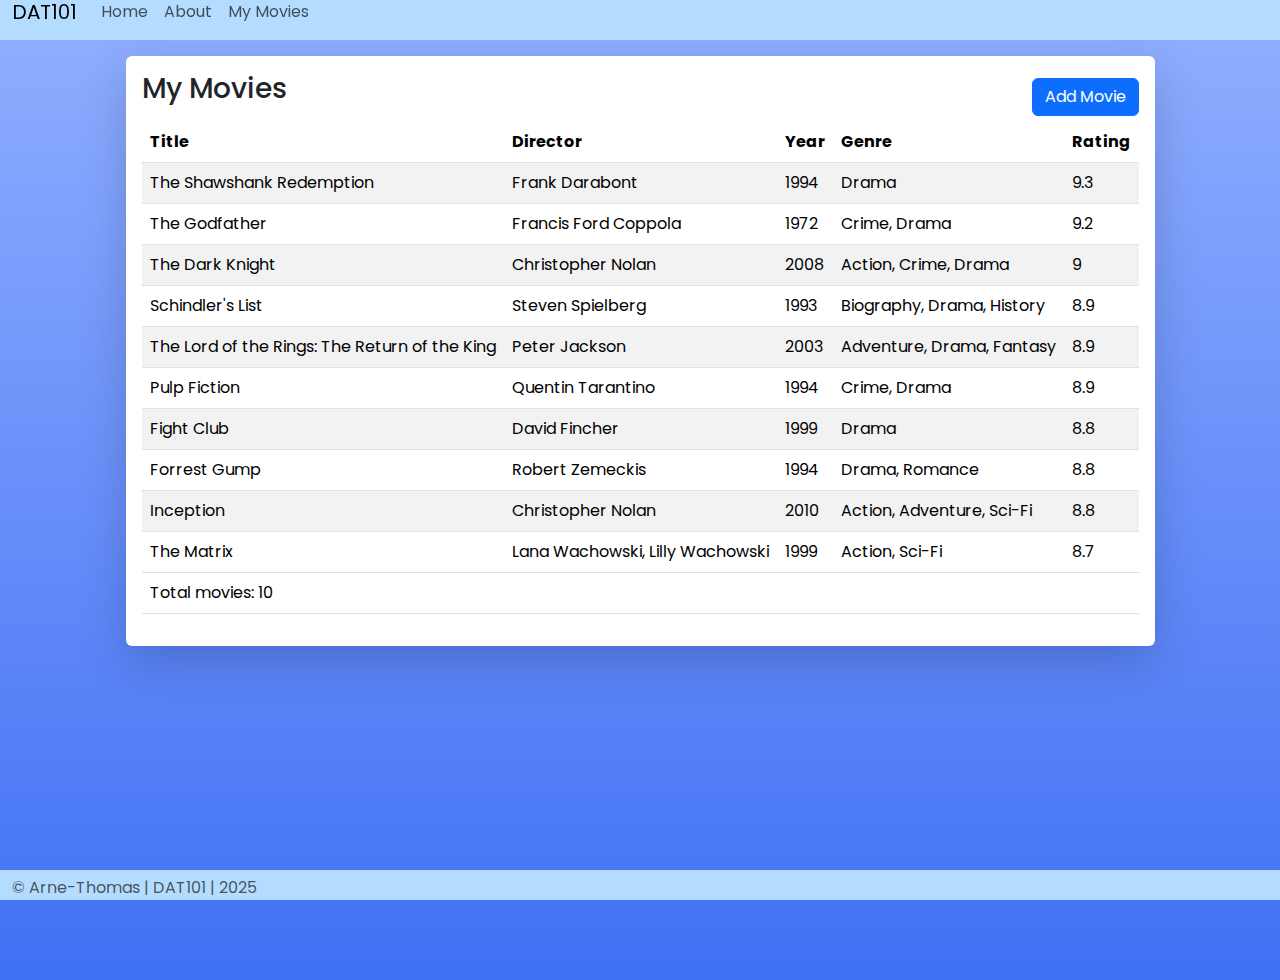
<file: DAT101-main/module_5/htmlTemplate/index.html>
<!DOCTYPE html>
<html lang="en">
  <head>
    <meta charset="UTF-8" />
    <meta name="viewport" content="width=device-width, initial-scale=1.0" />
    <title>DAT101</title>
    <link rel="stylesheet" href="https://cdn.jsdelivr.net/npm/bootstrap@5.3.3/dist/css/bootstrap.min.css" integrity="sha384-QWTKZyjpPEjISv5WaRU9OFeRpok6YctnYmDr5pNlyT2bRjXh0JMhjY6hW+ALEwIH" crossorigin="anonymous" />
    <script src="https://cdn.jsdelivr.net/npm/bootstrap@5.3.3/dist/js/bootstrap.min.js" integrity="sha384-0pUGZvbkm6XF6gxjEnlmuGrJXVbNuzT9qBBavbLwCsOGabYfZo0T0to5eqruptLy" crossorigin="anonymous"></script>
    <script src="https://cdn.jsdelivr.net/npm/bootstrap@5.3.3/dist/js/bootstrap.bundle.min.js" integrity="sha384-YvpcrYf0tY3lHB60NNkmXc5s9fDVZLESaAA55NDzOxhy9GkcIdslK1eN7N6jIeHz" crossorigin="anonymous"></script>
    <link rel="stylesheet" href="./styles/site.css" />
  </head>
  <body>
    <section id="header-content" class="header-content mb-3">
      <main-menu></main-menu>
    </section>
    <section id="body-content" class="body-content">
      <!-- Her kommer alt inneholdet fra meny styringen -->
    </section>
    <section id="footer-content" class="footer-content">
      <footer class="footer mt-auto">
        <div class="container">
          <span class="text-muted">&copy; Arne-Thomas | DAT101 | 2025</span>
        </div>
      </footer>
    </section>

    <template id="main-menu-template">
      <nav class="navbar navbar-expand-sm mb-3">
        <div class="container-fluid">
          <a class="navbar-brand" href="#" page-data="home">DAT101</a>
          <button class="navbar-toggler" type="button" data-bs-toggle="collapse" data-bs-target="#navbarNav" aria-controls="navbarNav" aria-expanded="false" aria-label="Toggle navigation">
            <span class="navbar-toggler-icon"></span>
          </button>
          <div class="collapse navbar-collapse" id="navbarNav">
            <ul class="navbar-nav">
              <li class="nav-item">
                <a class="nav-link" href="#" page-data="home">Home</a>
              </li>
              <li class="nav-item">
                <a class="nav-link" href="#" page-data="about">About</a>
              </li>
              <li class="nav-item">
                <a class="nav-link" href="#" page-data="movies">My Movies</a>
              </li>
            </ul>
          </div>
        </div>
      </nav>
    </template>

    <!-- Template for home page -->
    <template id="home-page-template">
      <div class="container shadow-lg p-3 mb-5 bg-white rounded">
        <h1>Velkommen til min DAT101 side!</h1>
        <p>Bruk menyen over til å navigere.</p>
      </div>
    </template>

    <!-- Template for My Movies page -->
    <template id="my-movies-page-template">
      <div class="container shadow-lg p-3 mb-5 bg-white rounded">
        <div class="d-flex justify-content-between align-items-center">
          <h3 class="mb-3">My Movies</h3>
          <button class="btn btn-primary" id="add-movie-button">Add Movie</button>
        </div>
        <table id="movie-table" class="table table-striped table-hover">
          <thead>
            <tr>
              <th>Title</th>
              <th>Director</th>
              <th>Year</th>
              <th>Genre</th>
              <th>Rating</th>
            </tr>
          </thead>
          <tbody id="table-body">
            <!-- Her må vi lage filmer dynamisk -->
          </tbody>
          <tfoot>
            <tr>
              <td colspan="5">Total movies: <span id="totalMovies">0</span></td>
            </tr>
          </tfoot>
        </table>
      </div>
    </template>

    <!-- Template for Add/Edit Movie page -->
    <template id="add-edit-movie-template">
      <div class="container shadow-sm p-3 mb-5 bg-white rounded" style="max-width: 550px">
        <h3 id="form-title">Add/Edit Movie</h3>
        <form id="movie-form">
          <div class="mb-3">
            <!-- <label for="movie-title" class="form-label">Title</label> -->
            <input type="text" class="form-control" id="movie-title" placeholder="Movie title here!" required />
          </div>
          <div class="mb-3">
            <!-- <label for="movie-director" class="form-label">Director</label> -->
            <input type="text" class="form-control" id="movie-director" placeholder="Director here!" required />
          </div>
          <div class="mb-3 d-flex align-items-center">
            <input type="number" class="form-control me-2" id="movie-year" placeholder="Movie Year here!" required />
            <select id="movie-rating" class="form-select me-2" required>
              <option value="1">1</option>
              <option value="2">2</option>
              <option value="3">3</option>
              <option value="4">4</option>
              <option value="5" selected>5</option>
              <option value="6">6</option>
              <option value="7">7</option>
              <option value="8">8</option>
              <option value="9">9</option>
              <option value="10">10</option>
            </select>
            <img src="./media/rating-star.png" alt="Genre" style="width: 22px" />
          </div>
          <div class="mb-3">
            <div id="movie-genre">
              <div class="form-check form-check-inline">
                <input class="form-check-input" type="checkbox" value="Action" id="genre-action" name="movie-genre" />
                <label class="form-check-label" for="genre-action">Action</label>
              </div>
              <div class="form-check form-check-inline">
                <input class="form-check-input" type="checkbox" value="Comedy" id="genre-comedy" name="movie-genre" />
                <label class="form-check-label" for="genre-comedy">Comedy</label>
              </div>
              <div class="form-check form-check-inline">
                <input class="form-check-input" type="checkbox" value="Drama" id="genre-drama" name="movie-genre" />
                <label class="form-check-label" for="genre-drama">Drama</label>
              </div>
              <div class="form-check form-check-inline">
                <input class="form-check-input" type="checkbox" value="Horror" id="genre-horror" name="movie-genre" />
                <label class="form-check-label" for="genre-horror">Horror</label>
              </div>
              <div class="form-check form-check-inline">
                <input class="form-check-input" type="checkbox" value="Sci-Fi" id="genre-sci-fi" name="movie-genre" />
                <label class="form-check-label" for="genre-sci-fi">Sci-Fi</label>
              </div>
            </div>
          </div>
          <button type="submit" class="btn btn-primary" id="add-save-button">Save Movie</button>
        </form>
      </div>
    </template>

    <script src="./scripts/mainMenu.js" type="module" defer></script>
    <script src="./scripts/home.js" type="module" defer></script>
    <script src="./scripts/myMovies.js" type="module" defer></script>
  </body>
</html>
</file>
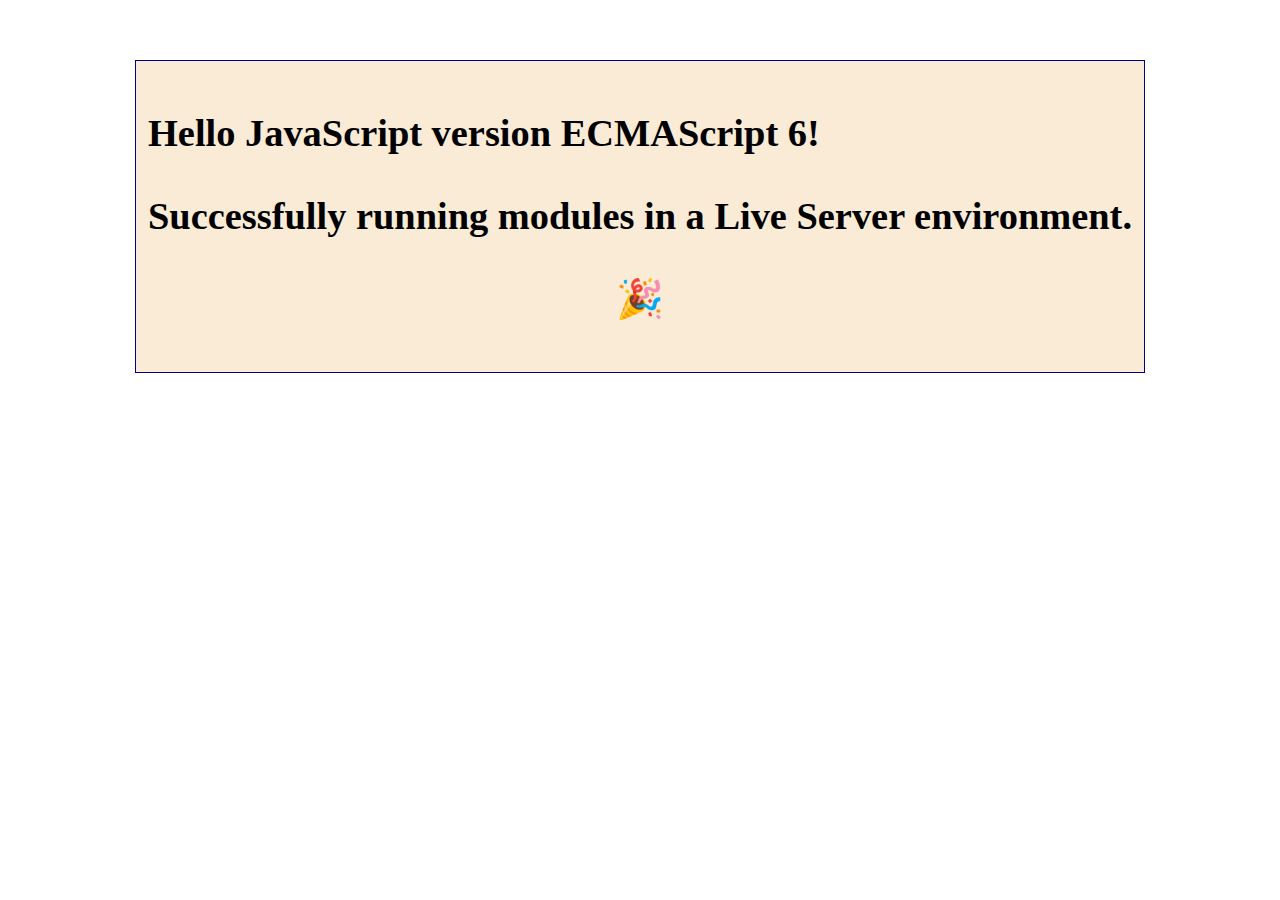
<file: DAT101-main/module_1/task_1-1/task_1-1.html>
<!DOCTYPE html>
<html lang="en" style="display: table; margin: auto">
  <head>
    <meta charset="UTF-8" />
    <title>Task 1.1</title>
  </head>
  <body style="display: table-cell; vertical-align: middle; zoom: 1.2;">
    <label for="txtOut"></label>
    <div style="padding: 10px; margin-top: 50px; min-width: 12px; border: darkblue thin solid; background-color: antiquewhite">
      <h1 id="txtOut" style="white-space: nowrap"></h1>
    </div>
    <script defer>
      "use strict";
      if (!(window.location.protocol === "http:" || window.location.protocol === "https:")) {
        document.body.innerHTML = `
        <div style="padding: 20px; margin: 20px auto; border: 1px solid red; max-width: 600px; background-color: #ffe6e6; color: #cc0000;">
            <h3>Dear Student!</h3>
            <p>This is a message from your Lecturer. It seems you haven't run this file correctly.</p>
            <p>Try to read the assignment even more carefully, especially the section on Live Server.</p>
            <p>
              Or you can watch this YouTube tutorial:<br />
              <a href="https://www.youtube.com/watch?v=_Tl-6HeV0Rc" target="_blank">
                <em>Live Server Extension for Visual Studio Code | Full Tutorial</em>
              </a>
            <p>Good luck, and remember, even the best programmers have to start somewhere! 🙂</p>
        </div>
        `;
      }
    </script>
    <script type="module" src="./task_1-1.mjs" defer></script>
  </body>
</html>
</file>
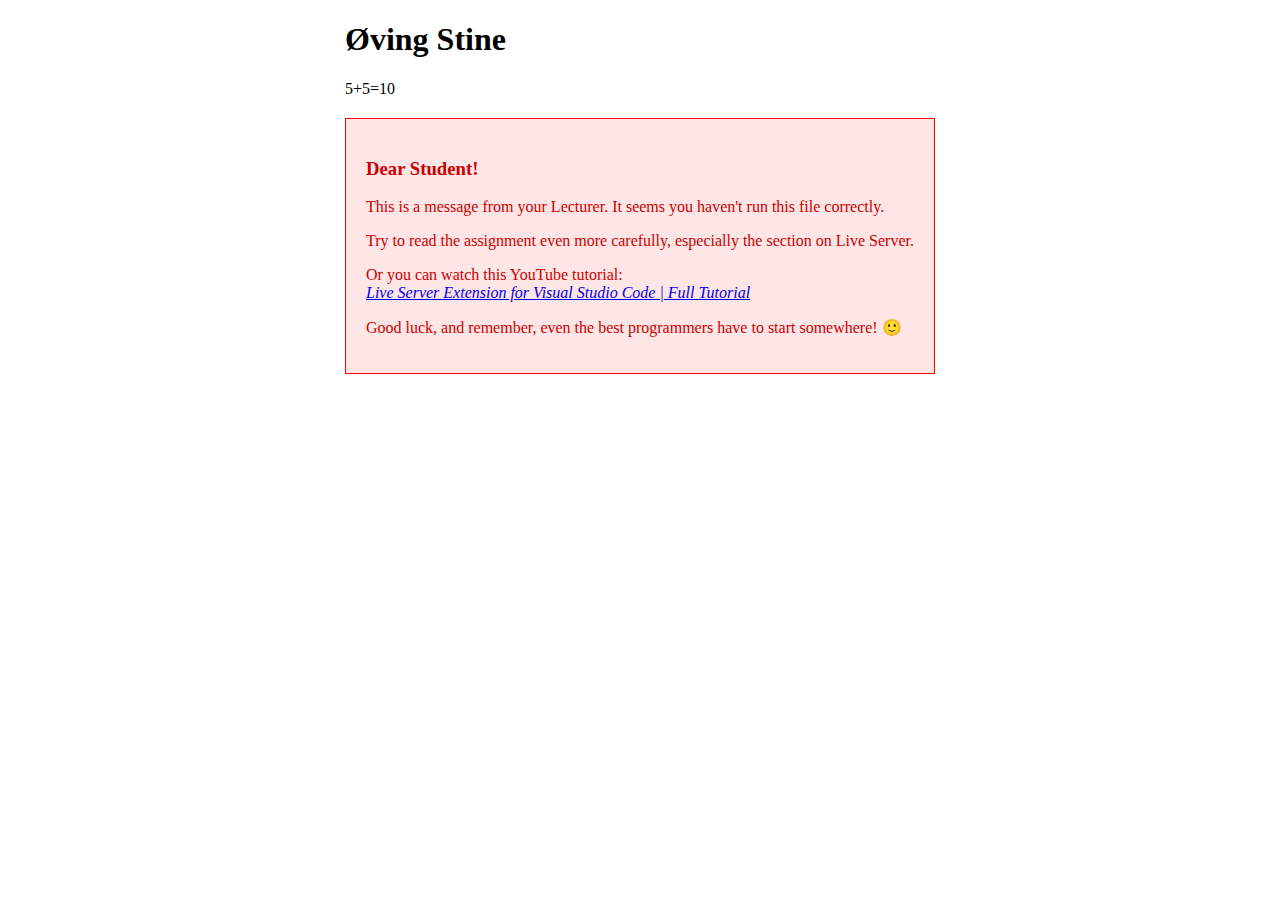
<file: DAT101-main/module_2/task_2-1/task_2-1.html>
<!DOCTYPE html>
<html lang="en" style="display: table; margin: auto;">
<head>
  <meta charset="UTF-8">
  <title>Submission 2.1</title>
</head>
<body>
  <h1>Øving Stine</h1>
  <p id="demo"></p>
  <div style="padding: 20px; margin: 20px auto; border: 1px solid red; max-width: 600px; background-color: #ffe6e6; color: #cc0000;">
    <h3>Dear Student!</h3>
    <p>This is a message from your Lecturer. It seems you haven't run this file correctly.</p>
    <p>Try to read the assignment even more carefully, especially the section on Live Server.</p>
    <p>
      Or you can watch this YouTube tutorial:<br />
      <a href="https://www.youtube.com/watch?v=_Tl-6HeV0Rc" target="_blank">
        <em>Live Server Extension for Visual Studio Code | Full Tutorial</em>
      </a>
    <p>Good luck, and remember, even the best programmers have to start somewhere! 🙂</p>
</div>
<script>
  /* write your code below this line  🙂 */
  "use strict";
let x=5;
let y=4;
let z=5*4;
document.getElementById("demo").innerHTML=
"the value of let z is:" + z;

let b=0.1+0.2;
document.getElementById("demo").innerHTML="0.2+0.1="+b;

const c=5;
const d=5;
const e=c+d;
document.getElementById("demo").innerHTML="5+5="+e;

</script>
</body>
</html>
</file>
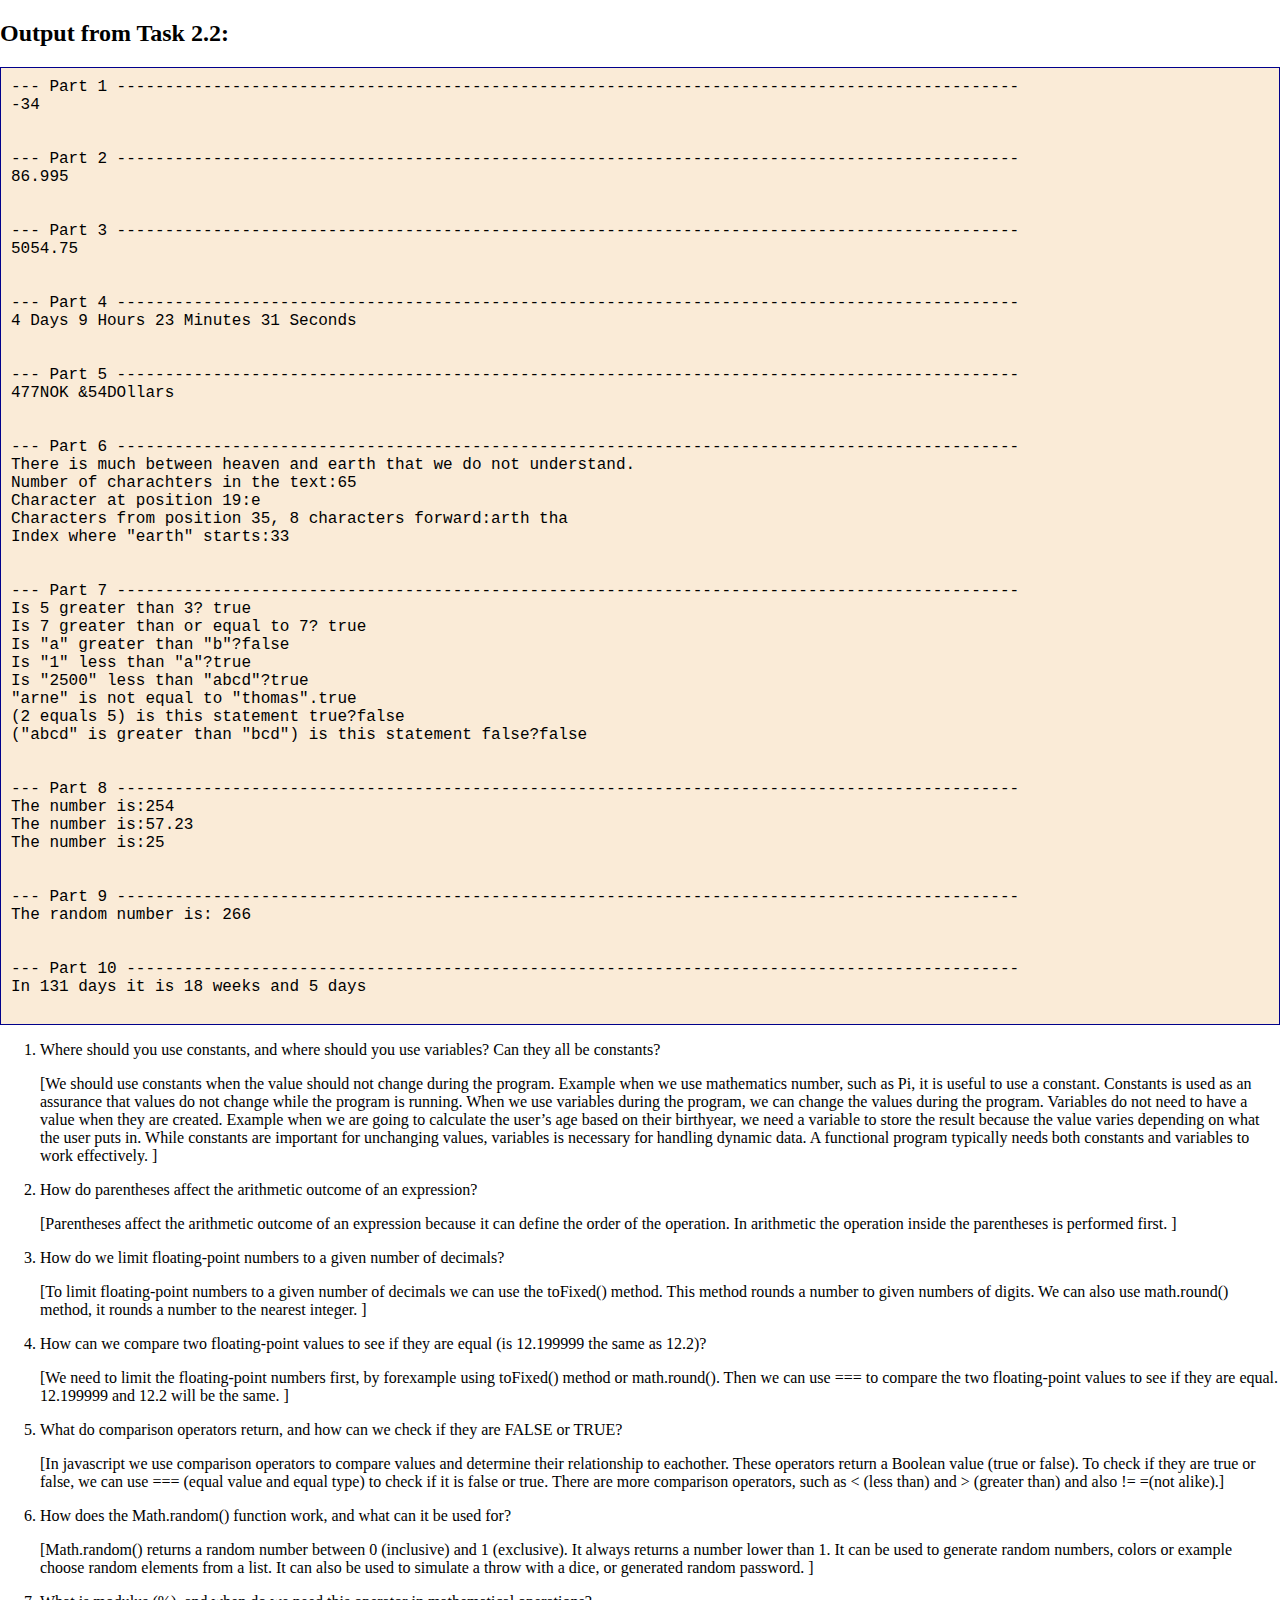
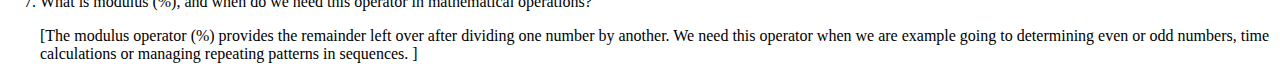
<file: DAT101-main/module_2/task_2-2/task_2-2.html>
<!DOCTYPE html>
<html lang="en" style="display: table; margin: auto; zoom: 1">
  <head>
    <meta charset="UTF-8" />
    <title>Task 2.2</title>
  </head>
  <body style="display: table-cell; vertical-align: middle">
    <h2><label for="txtOut">Output from Task 2.2:</label></h2>
    <div style="padding: 10px; min-width: 512px; border: darkblue thin solid; background-color: antiquewhite; font-family: 'Courier New', serif">
      <span id="txtOut" style="white-space: nowrap"></span>
    </div>
    <ol>
      <li>Where should you use constants, and where should you use variables? Can they all be constants?</li>
      <p>
				[We should use constants when the value should not change during the program. Example when we use mathematics number, such as Pi, it is useful to use a constant. Constants is used as an assurance that values do not change while the program is running. 
        When we use variables during the program, we can change the values during the program. Variables do not need to have a value when they are created.  
        Example when we are going to calculate the user’s age based on their birthyear, we need a variable to store the result because the value varies depending on what the user puts in.  
        While constants are important for unchanging values, variables is necessary for handling dynamic data. A functional program typically needs both constants and variables to work effectively. 
        ]
			</p>
      <li>How do parentheses affect the arithmetic outcome of an expression?</li>
      <p>
				[Parentheses affect the arithmetic outcome of an expression because it can define the order of the operation. In arithmetic the operation inside the parentheses is performed first. ]
			</p>
      <li>How do we limit floating-point numbers to a given number of decimals?</li>
      <p>
				[To limit floating-point numbers to a given number of decimals we can use the toFixed() method. This method rounds a number to given numbers of digits. 
        We can also use math.round() method, it rounds a number to the nearest integer.
        ]
			</p>
      <li>How can we compare two floating-point values to see if they are equal (is 12.199999 the same as 12.2)?</li>
      <p>
				[We need to limit the floating-point numbers first, by forexample using toFixed() method or math.round(). Then we can use === to compare the two floating-point values to see if they are equal. 12.199999 and 12.2 will be the same. ]
			</p>
      <li>What do comparison operators return, and how can we check if they are FALSE or TRUE?</li>
      <p>
				[In javascript we use comparison operators to compare values and determine their relationship to eachother. These operators return a Boolean value (true or false). To check if they are true or false, we can use === (equal value and equal type) to check if it is false or true. There are more comparison operators, such as < (less than) and > (greater than) and also != =(not alike).]
			</p>
      <li>How does the Math.random() function work, and what can it be used for?</li>
      <p>
				[Math.random() returns a random number between 0 (inclusive) and 1 (exclusive). It always returns a number lower than 1. It can be used to generate random numbers, colors or example choose random elements from a list. It can also be used to simulate a throw with a dice, or generated random password. ]
			</p>
      <li>What is modulus (%), and when do we need this operator in mathematical operations?</li>
      <p>
				[The modulus operator (%) provides the remainder left over after dividing one number by another.
        We need this operator when we are example going to determining even or odd numbers, time calculations or managing repeating patterns in sequences.
        ]
			</p>
    </ol>
		<script type="module" src="./task_2-2.mjs" defer></script>
  </body>
</html>
</file>
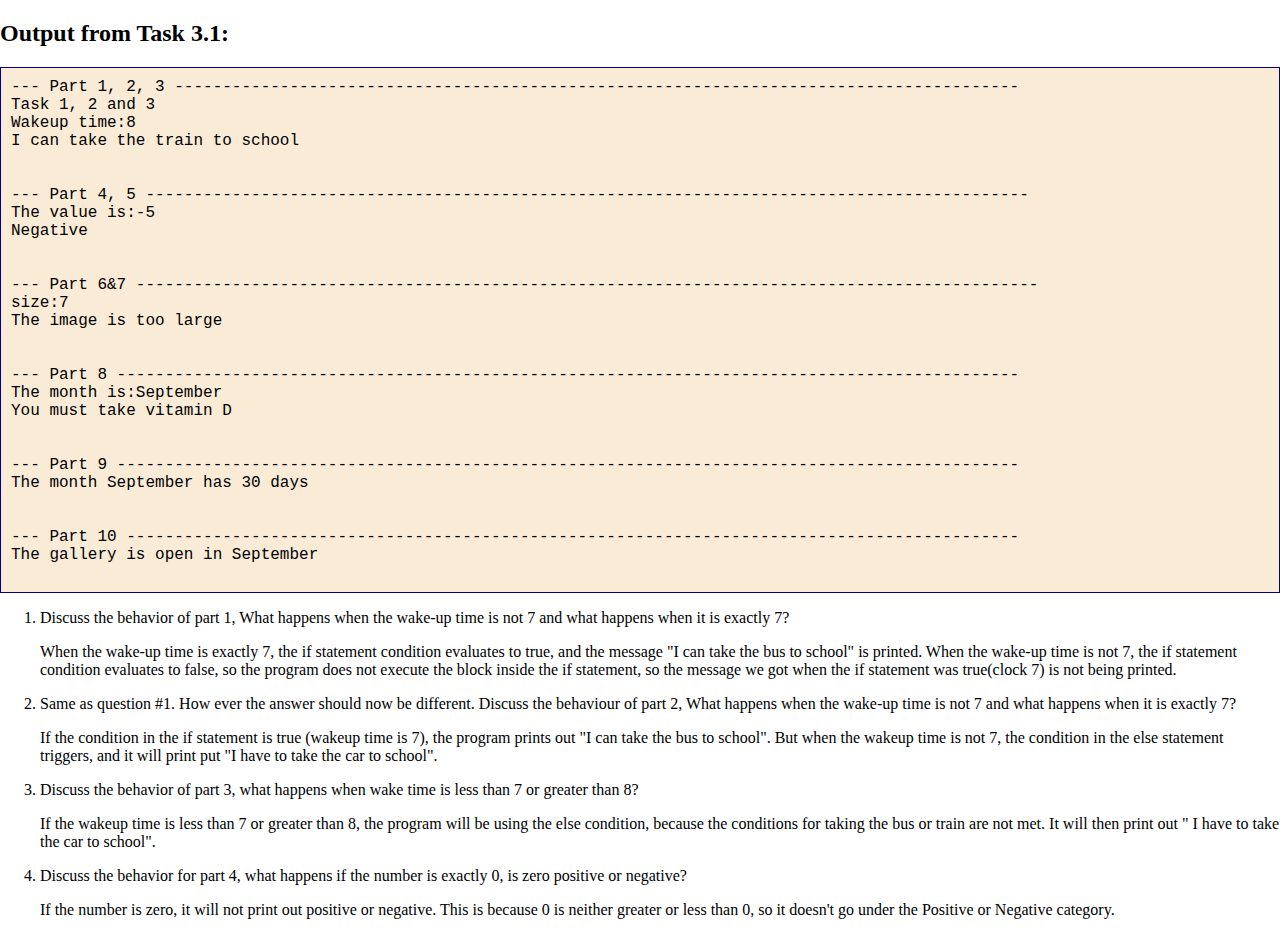
<file: DAT101-main/module_3/task_3-1/task_3-1.html>
<!DOCTYPE html>
<html lang="en" style="display: table; margin: auto; zoom: 1">
  <head>
    <meta charset="UTF-8" />
    <title>Task 3.1</title>
  </head>
  <body style="display: table-cell; vertical-align: middle">
    <h2><label for="txtOut">Output from Task 3.1:</label></h2>
    <div style="padding: 10px; min-width: 512px; border: darkblue thin solid; background-color: antiquewhite; font-family: 'Courier New', serif">
      <span id="txtOut" style="white-space: nowrap"></span>
    </div>
    <ol>
      <li>Discuss the behavior of part 1, What happens when the wake-up time is not 7 and what happens when it is exactly 7?</li>
      <p> When the wake-up time is exactly 7, the if statement condition evaluates to true, and the message "I can take the bus to school" is printed.
        When the wake-up time is not 7, the if statement condition evaluates to false, so the program does not execute the block inside the if statement, so the message we got when the if statement was true(clock 7) is not being printed.</p>

      <li>Same as question #1. How ever the answer should now be different. Discuss the behaviour of part 2, What happens when the wake-up time is not 7 and what happens when it is exactly 7?</li>
      <p>If the condition in the if statement is true (wakeup time is 7), the program prints out "I can take the bus to school". But when the wakeup time is not 7, the condition in the else statement triggers, and it will print put "I have to take the car to school".</p>

      <li>Discuss the behavior of part 3, what happens when wake time is less than 7 or greater than 8?</li>
      <p>If the wakeup time is less than 7 or greater than 8, the program will be using the else condition, because the conditions for taking the bus or train are not met. It will then print out " I have to take the car to school".</p>
      
      <li>Discuss the behavior for part 4, what happens if the number is exactly 0, is zero positive or negative?</li>
      <p>If the number is zero, it will not print out positive or negative. This is because 0 is neither greater or less than 0, so it doesn't go under the Positive or Negative category. </p>
    </ol>
    <script type="module" src="./task_3-1.mjs" defer></script>
  </body>
</html>
</file>
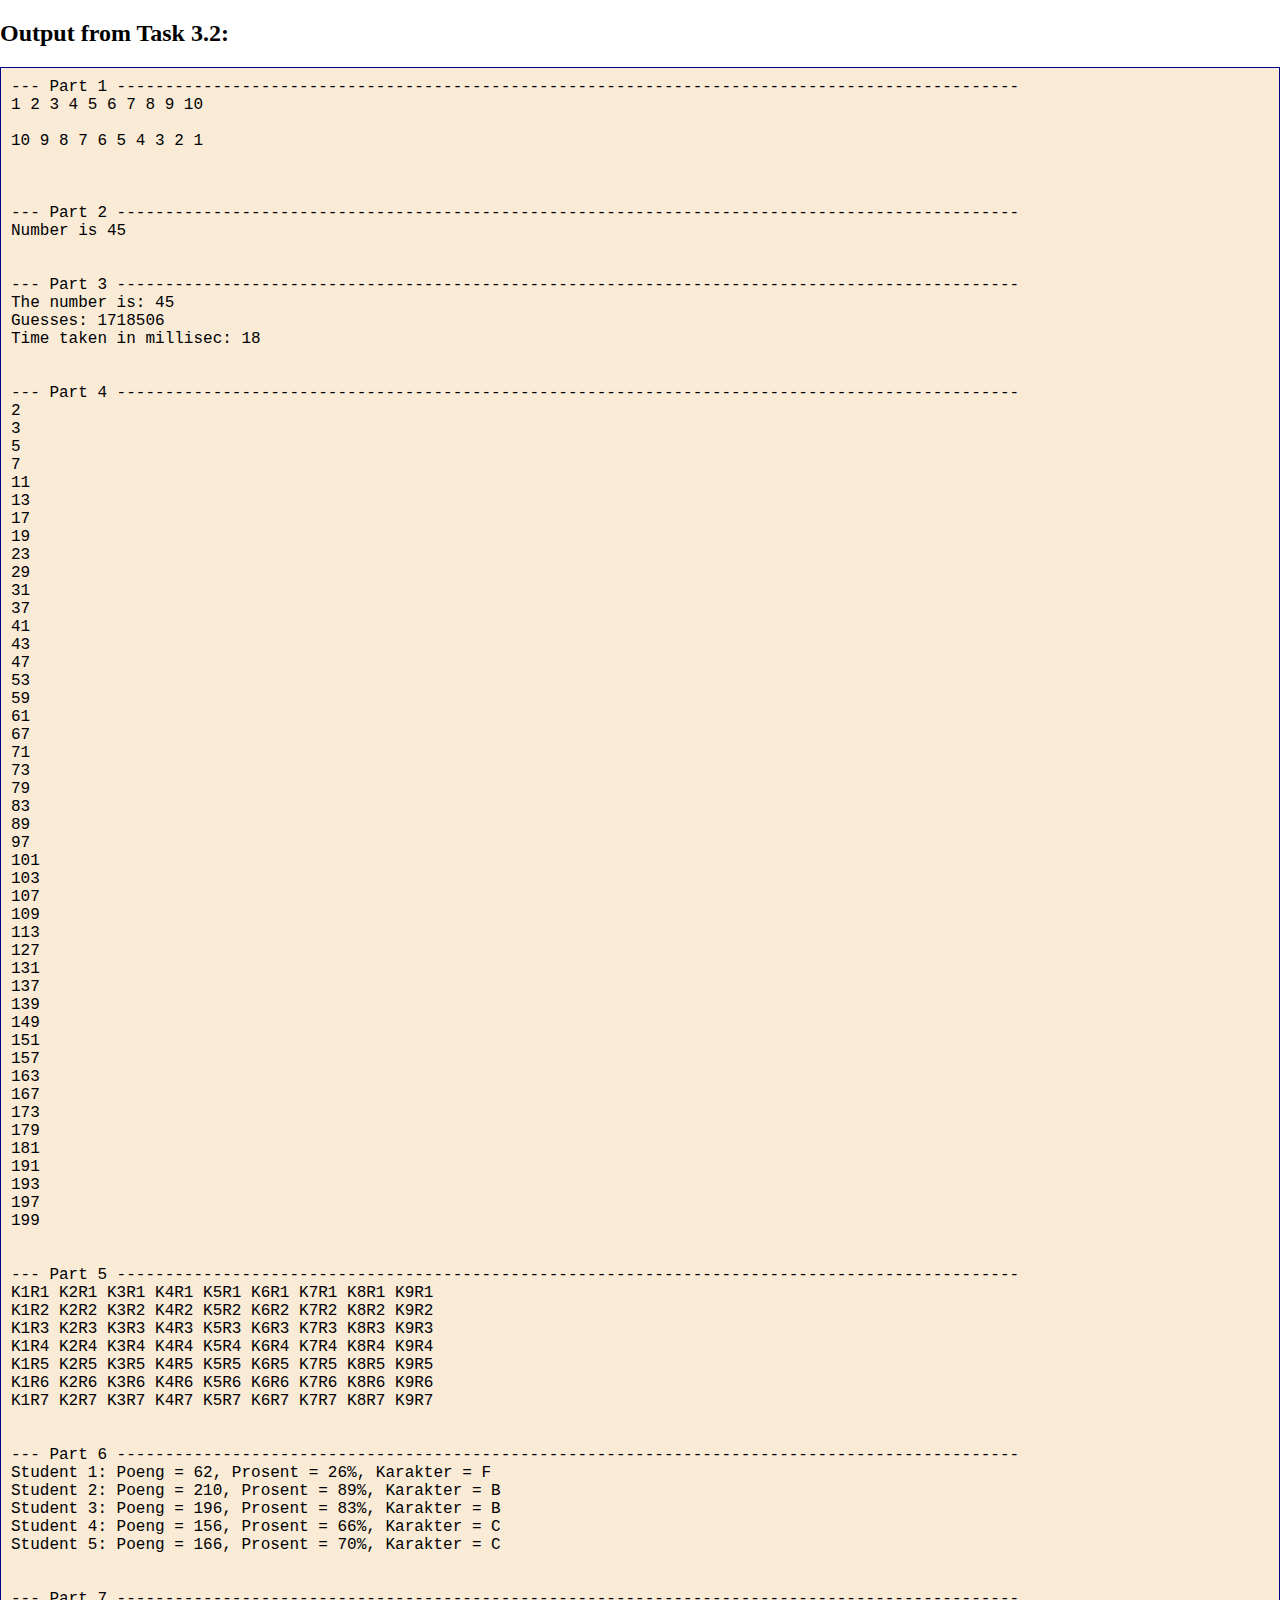
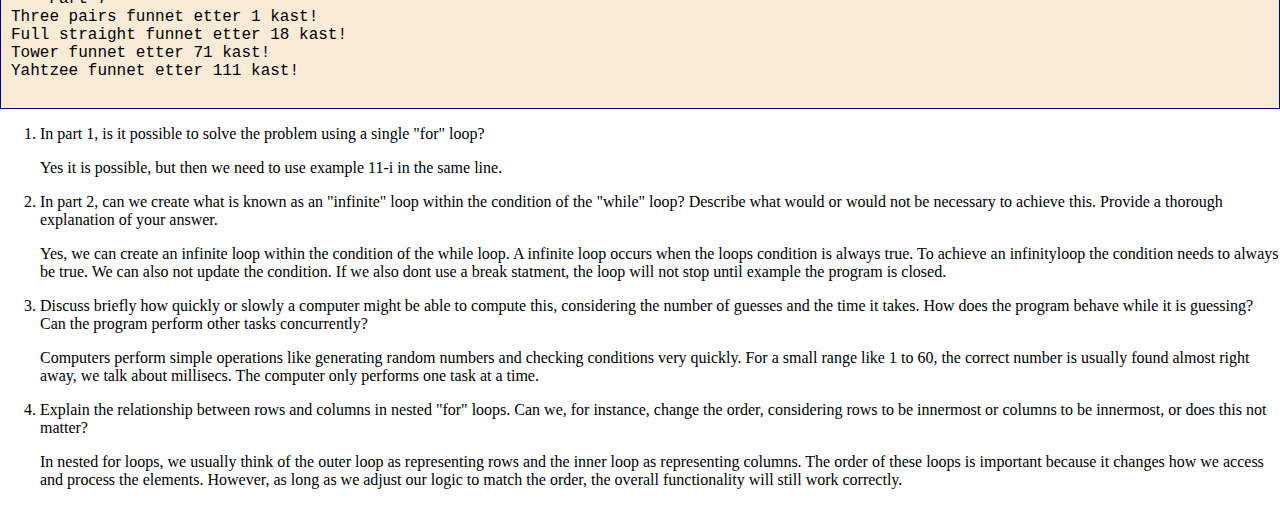
<file: DAT101-main/module_3/task_3-2/task_3-2.html>
<!DOCTYPE html>
<html lang="en" style="display: table; margin: auto; zoom: 1">
  <head>
    <meta charset="UTF-8" />
    <title>Task 3.2</title>
  </head>
  <body style="display: table-cell; vertical-align: middle">
    <h2><label for="txtOut">Output from Task 3.2:</label></h2>
    <div style="padding: 10px; min-width: 512px; border: darkblue thin solid; background-color: antiquewhite; font-family: 'Courier New', serif">
      <span id="txtOut" style="white-space: nowrap"></span>
    </div>
    <ol>
      <li>In part 1, is it possible to solve the problem using a single "for" loop?</li>
      <p>Yes it is possible, but then we need to use example 11-i in the same line. </p>

      <li> In part 2, can we create what is known as an "infinite" loop within the condition of the "while" loop?
        Describe what would or would not be necessary to achieve this. Provide a thorough explanation of
        your answer.</li>
        <p>Yes, we can create an infinite loop within the condition of the while loop. A infinite loop occurs when the loops condition is always true. To achieve an infinityloop
          the condition needs to always be true. We can also not update the condition. If we also dont use a break statment, the loop will not stop until example the program is closed.
        </p>
        <li>Discuss briefly how quickly or slowly a computer might be able to compute this, considering the
          number of guesses and the time it takes. How does the program behave while it is guessing? Can
          the program perform other tasks concurrently?</li>
          <p>Computers perform simple operations like generating random numbers and checking conditions very quickly. For a small range like 1 to 60, 
            the correct number is usually found almost right away, we talk about millisecs. The computer only performs one task at a time.</p>
            <li>Explain the relationship between rows and columns in nested "for" loops. Can we, for instance,
              change the order, considering rows to be innermost or columns to be innermost, or does this not
              matter?</li>
              <p>In nested for loops, we usually think of the outer loop as representing rows and the inner loop as representing columns. The order of these loops is important because it changes how we access and process the elements. 
                However, as long as we adjust our logic to match the order, the overall functionality will still work correctly. </p>
    </ol>
    <script type="module" src="./task_3-2.mjs" defer></script>
  </body>
</html>
</file>
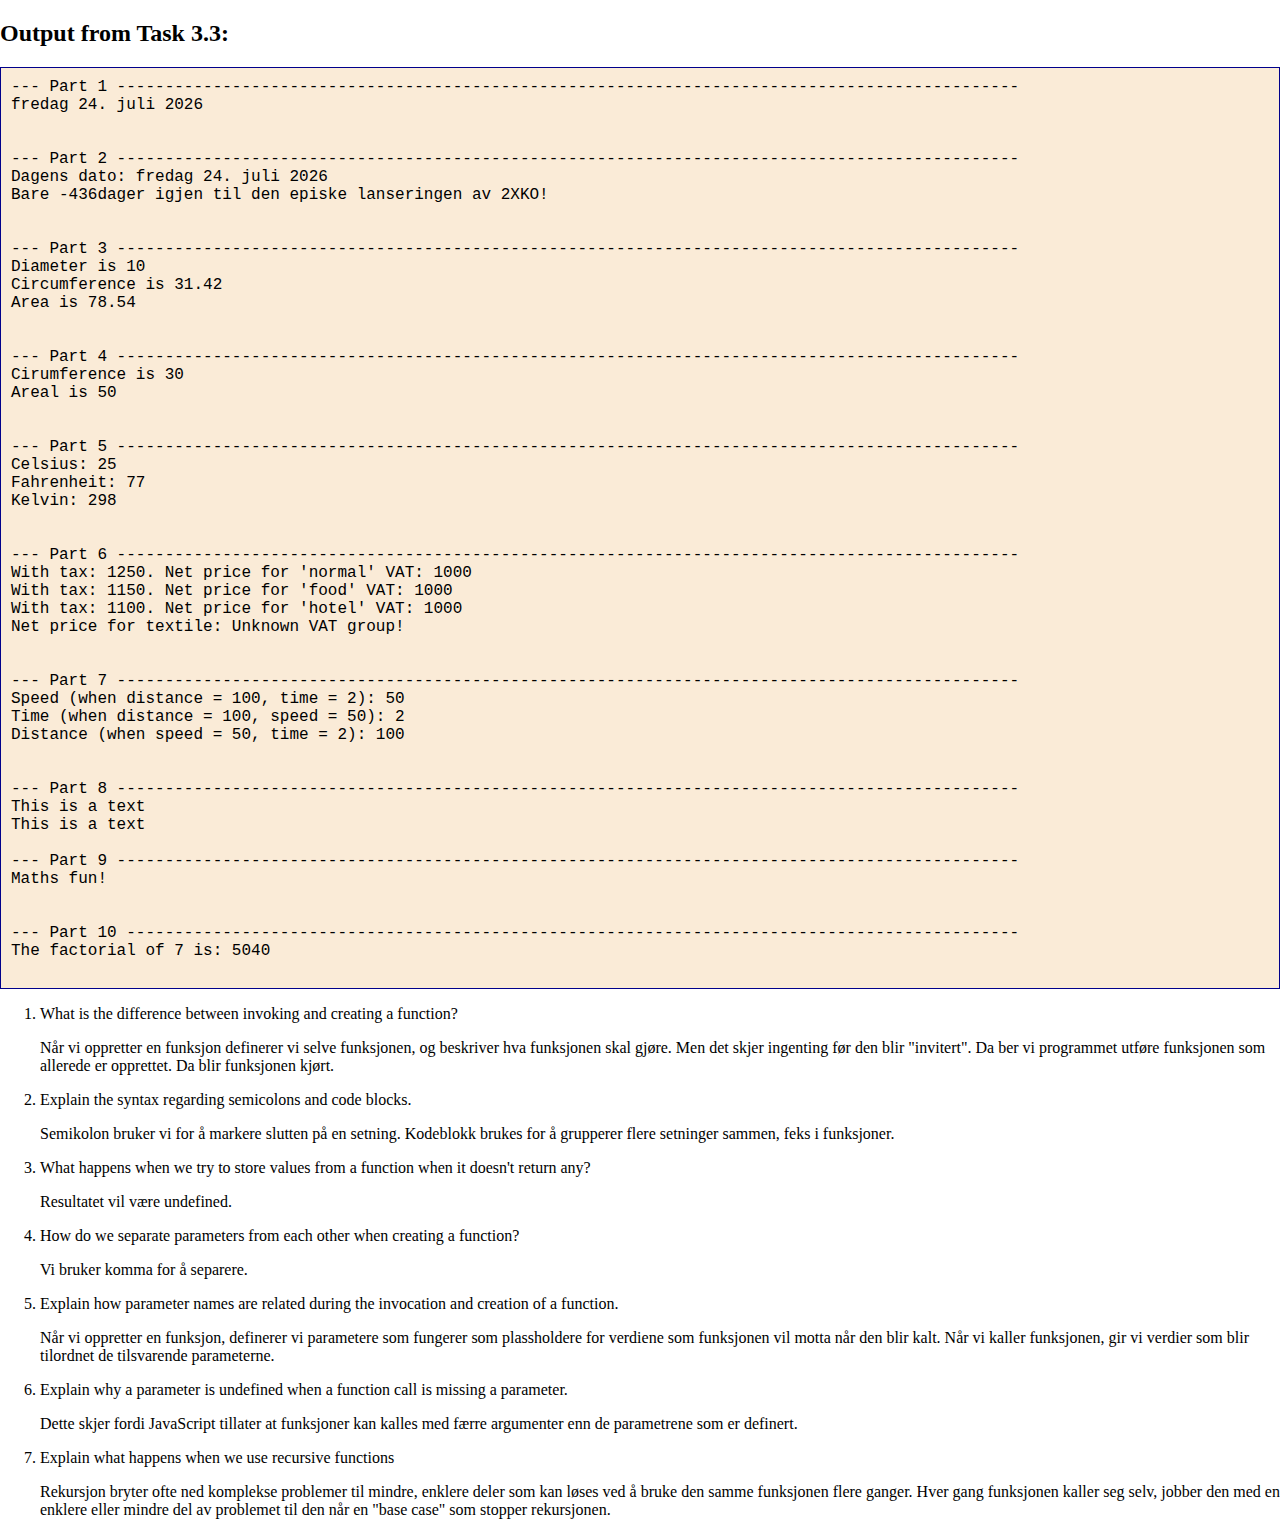
<file: DAT101-main/module_3/task_3-3/task_3-3.html>
<!DOCTYPE html>
<html lang="en" style="display: table; margin: auto; zoom: 1">
  <head>
    <meta charset="UTF-8" />
    <title>Task 3.3</title>
  </head>
  <body style="display: table-cell; vertical-align: middle">
    <h2><label for="txtOut">Output from Task 3.3:</label></h2>
    <div style="padding: 10px; min-width: 512px; border: darkblue thin solid; background-color: antiquewhite; font-family: 'Courier New', serif">
      <span id="txtOut" style="white-space: nowrap"></span>
    </div>
    <ol>
      <li>What is the difference between invoking and creating a function?</li>
      <p>Når vi oppretter en funksjon definerer vi selve funksjonen, og beskriver hva funksjonen skal gjøre.
        Men det skjer ingenting før den blir "invitert". Da ber vi programmet utføre funksjonen som allerede er opprettet. Da blir funksjonen kjørt. </p>

      <li>Explain the syntax regarding semicolons and code blocks.</li>
      <p>Semikolon bruker vi for å markere slutten på en setning. Kodeblokk brukes for å grupperer flere setninger sammen, feks i funksjoner. </p>

      <li>What happens when we try to store values from a function when it doesn't return any?</li>
      <p>Resultatet vil være undefined. </p>

      <li>How do we separate parameters from each other when creating a function?</li>
      <p>Vi bruker komma for å separere. </p>

      <li>Explain how parameter names are related during the invocation and creation of a function.</li>
      <p>Når vi oppretter en funksjon, definerer vi parametere som fungerer som plassholdere for verdiene som funksjonen vil motta når den blir kalt. 
        Når vi kaller funksjonen, gir vi verdier som blir tilordnet de tilsvarende parameterne.</p>

      <li>Explain why a parameter is undefined when a function call is missing a parameter.</li>
      <p>Dette skjer fordi JavaScript tillater at funksjoner kan kalles med færre argumenter enn de parametrene som er definert.</p>

      <li>Explain what happens when we use recursive functions</li>
      <p>Rekursjon bryter ofte ned komplekse problemer til mindre, enklere deler som kan løses ved å bruke den samme funksjonen flere ganger. 
        Hver gang funksjonen kaller seg selv, jobber den med en enklere eller mindre del av problemet til den når en "base case" som stopper rekursjonen.</p>
    </ol>
    <script type="module" src="./task_3-3.mjs" defer></script>
  </body>
</html>
</file>
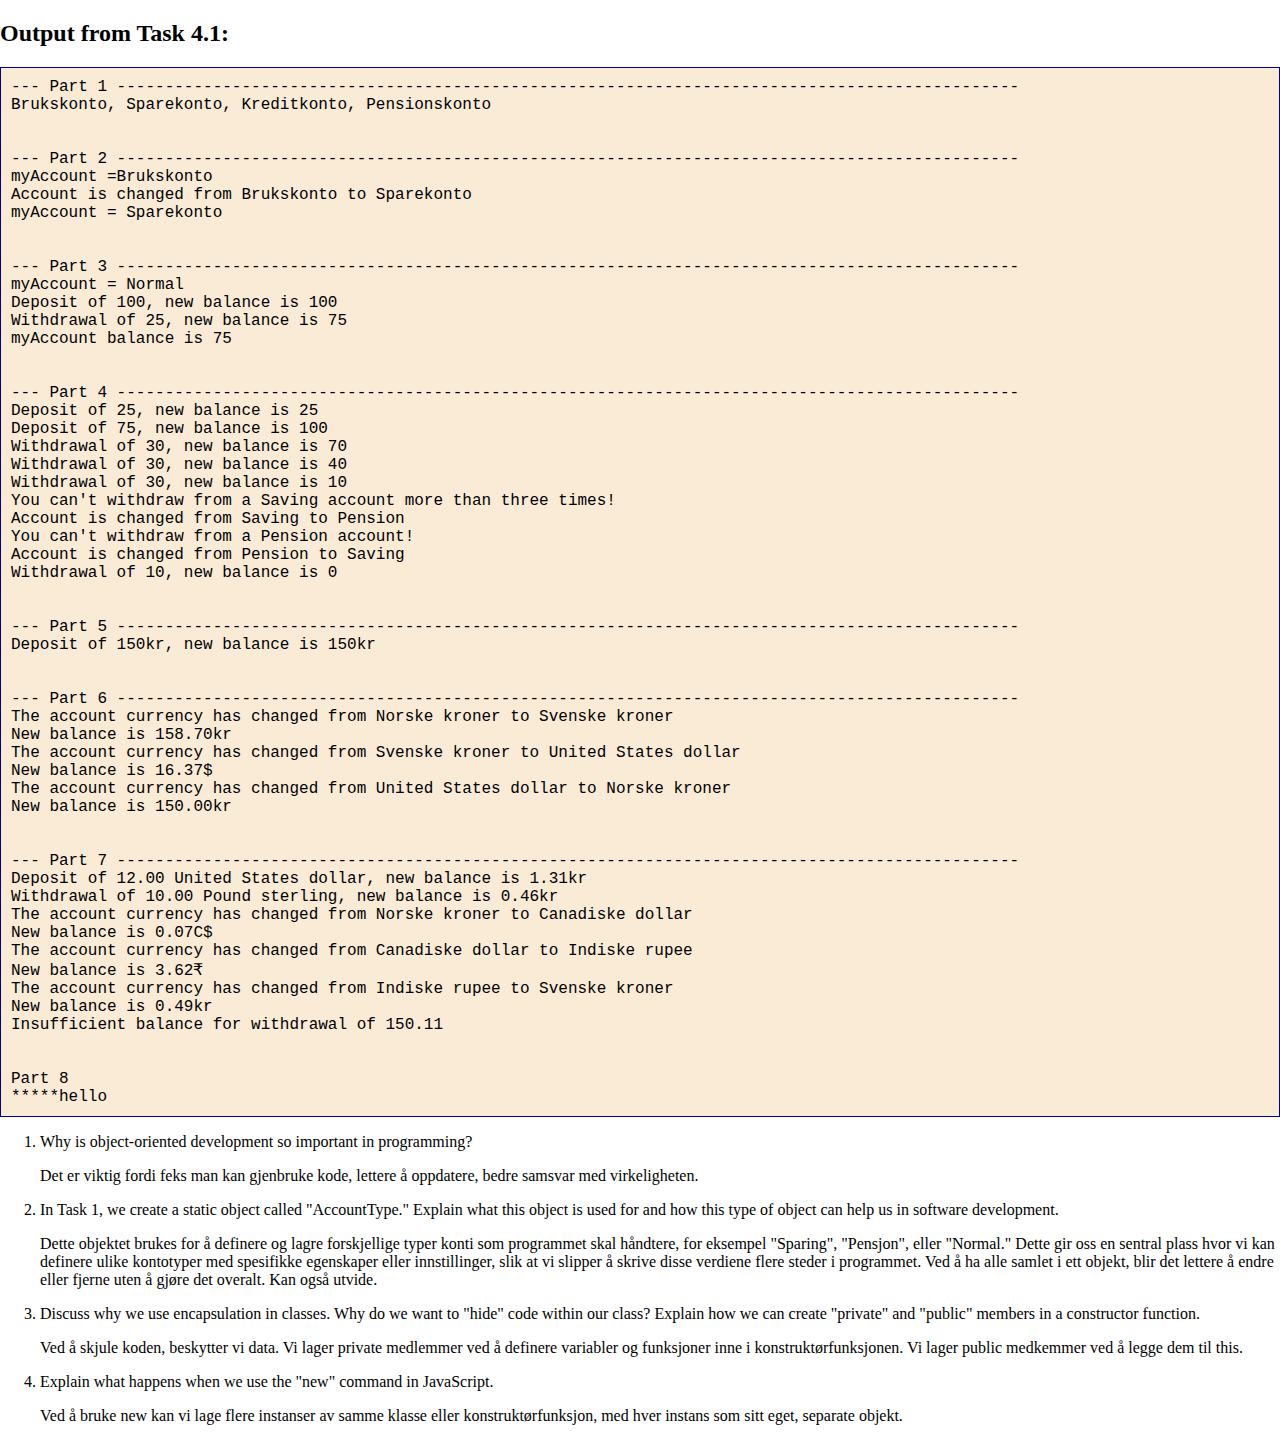
<file: DAT101-main/module_4/task_4-1/task_4-1.html>
<!DOCTYPE html>
<html lang="en" style="display: table; margin: auto; zoom: 1">
  <head>
    <meta charset="UTF-8" />
    <title>Task 4.1</title>
  </head>
  <body style="display: table-cell; vertical-align: middle">
    <h2><label for="txtOut">Output from Task 4.1:</label></h2>
    <div style="padding: 10px; min-width: 512px; border: darkblue thin solid; background-color: antiquewhite; font-family: 'Courier New', serif">
      <span id="txtOut" style="white-space: nowrap"></span>
    </div>
    <ol>
      <li>Why is object-oriented development so important in programming?</li>
      <p>Det er viktig fordi feks man kan gjenbruke kode, lettere å oppdatere, bedre samsvar med virkeligheten. </p>
      
      <li>In Task 1, we create a static object called "AccountType." Explain what this object is used for and
        how this type of object can help us in software development.</li>
      <p>Dette objektet brukes for å definere og lagre forskjellige typer konti som programmet skal håndtere, 
        for eksempel "Sparing", "Pensjon", eller "Normal." Dette gir oss en sentral plass hvor vi kan definere ulike kontotyper med spesifikke egenskaper eller innstillinger, 
        slik at vi slipper å skrive disse verdiene flere steder i programmet. Ved å ha alle samlet i ett objekt, blir det lettere å endre eller fjerne uten å gjøre det overalt. Kan også utvide. </p>

      <li>Discuss why we use encapsulation in classes. Why do we want to "hide" code within our class?
        Explain how we can create "private" and "public" members in a constructor function.</li>
      <p>Ved å skjule koden, beskytter vi data. 
        Vi lager private medlemmer ved å definere variabler og funksjoner inne i konstruktørfunksjonen.
        Vi lager public medkemmer ved å legge dem til this.
      </p>

      <li>Explain what happens when we use the "new" command in JavaScript.</li>
      <p>Ved å bruke new kan vi lage flere instanser av samme klasse eller konstruktørfunksjon, med hver instans som sitt eget, separate objekt.
      </p>
    </ol>
    <script type="module" src="./task_4-1.mjs" defer></script>
  </body>
</html>
</file>
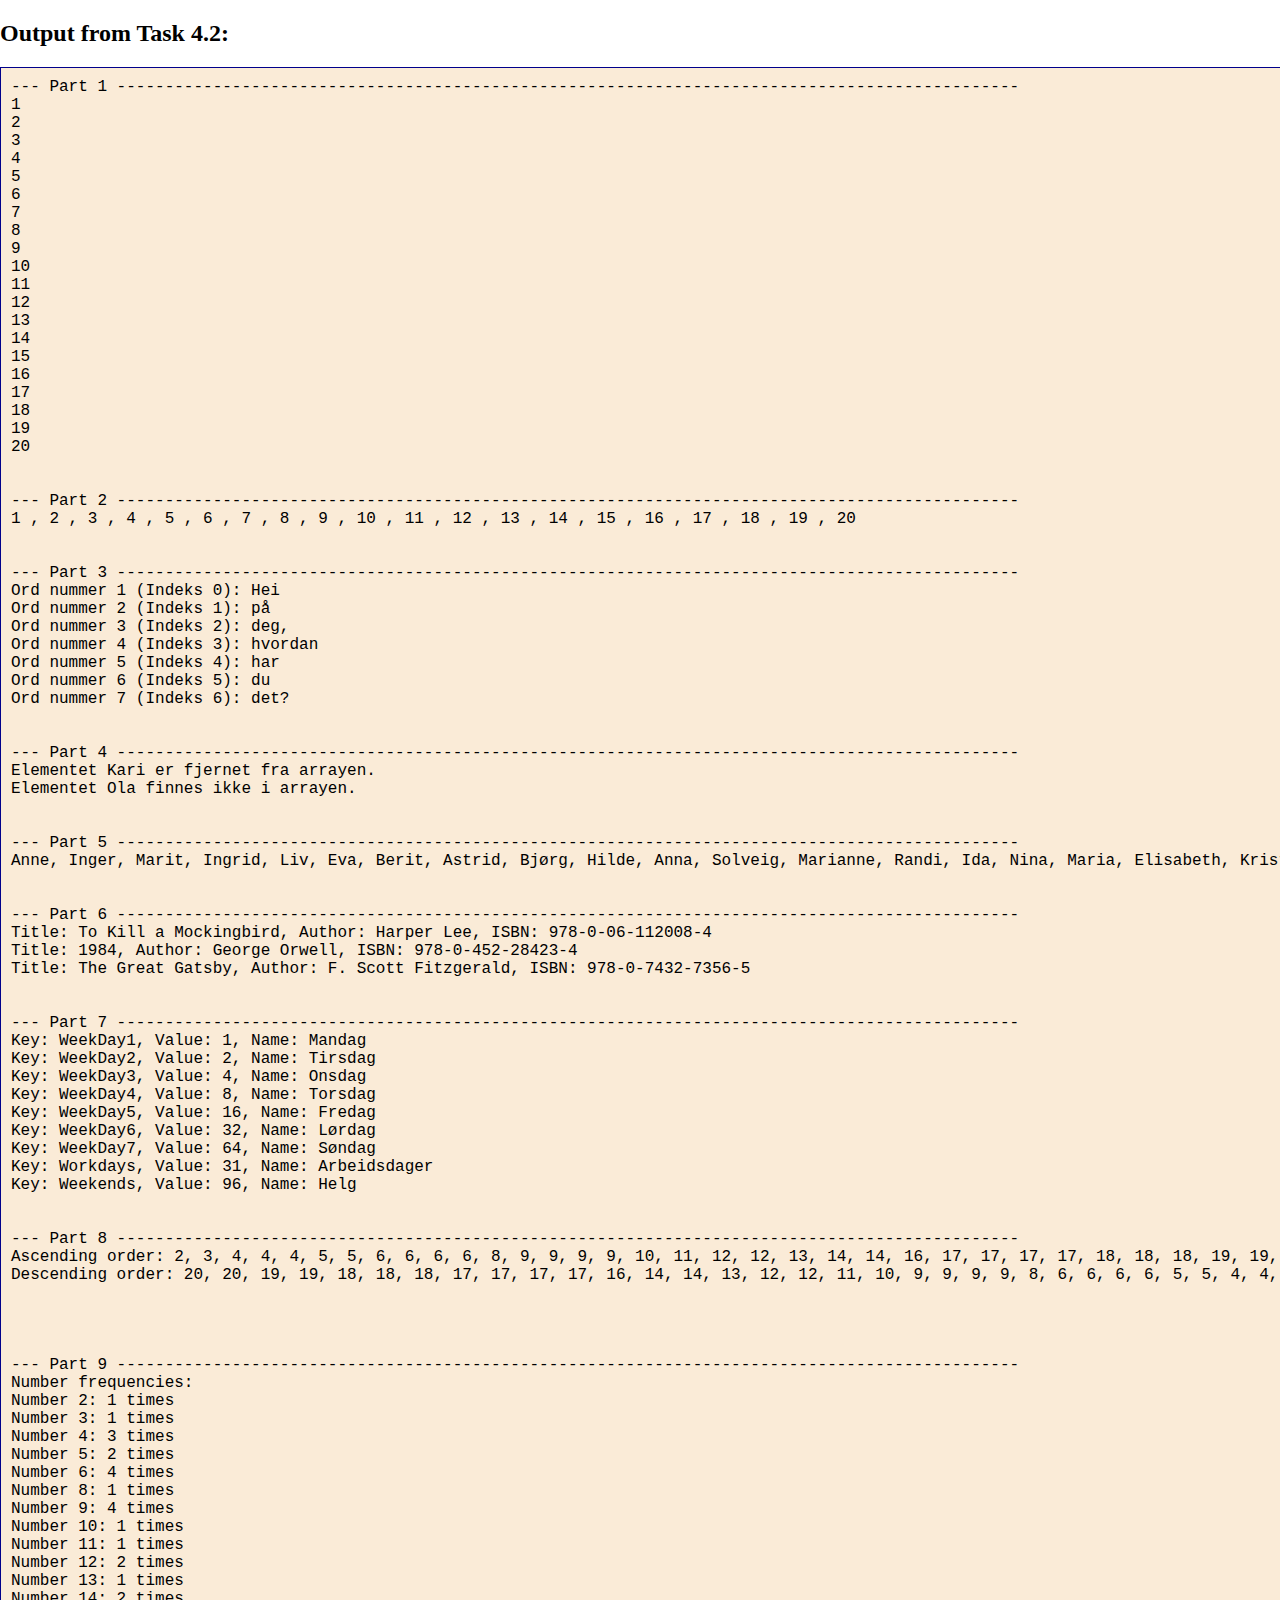
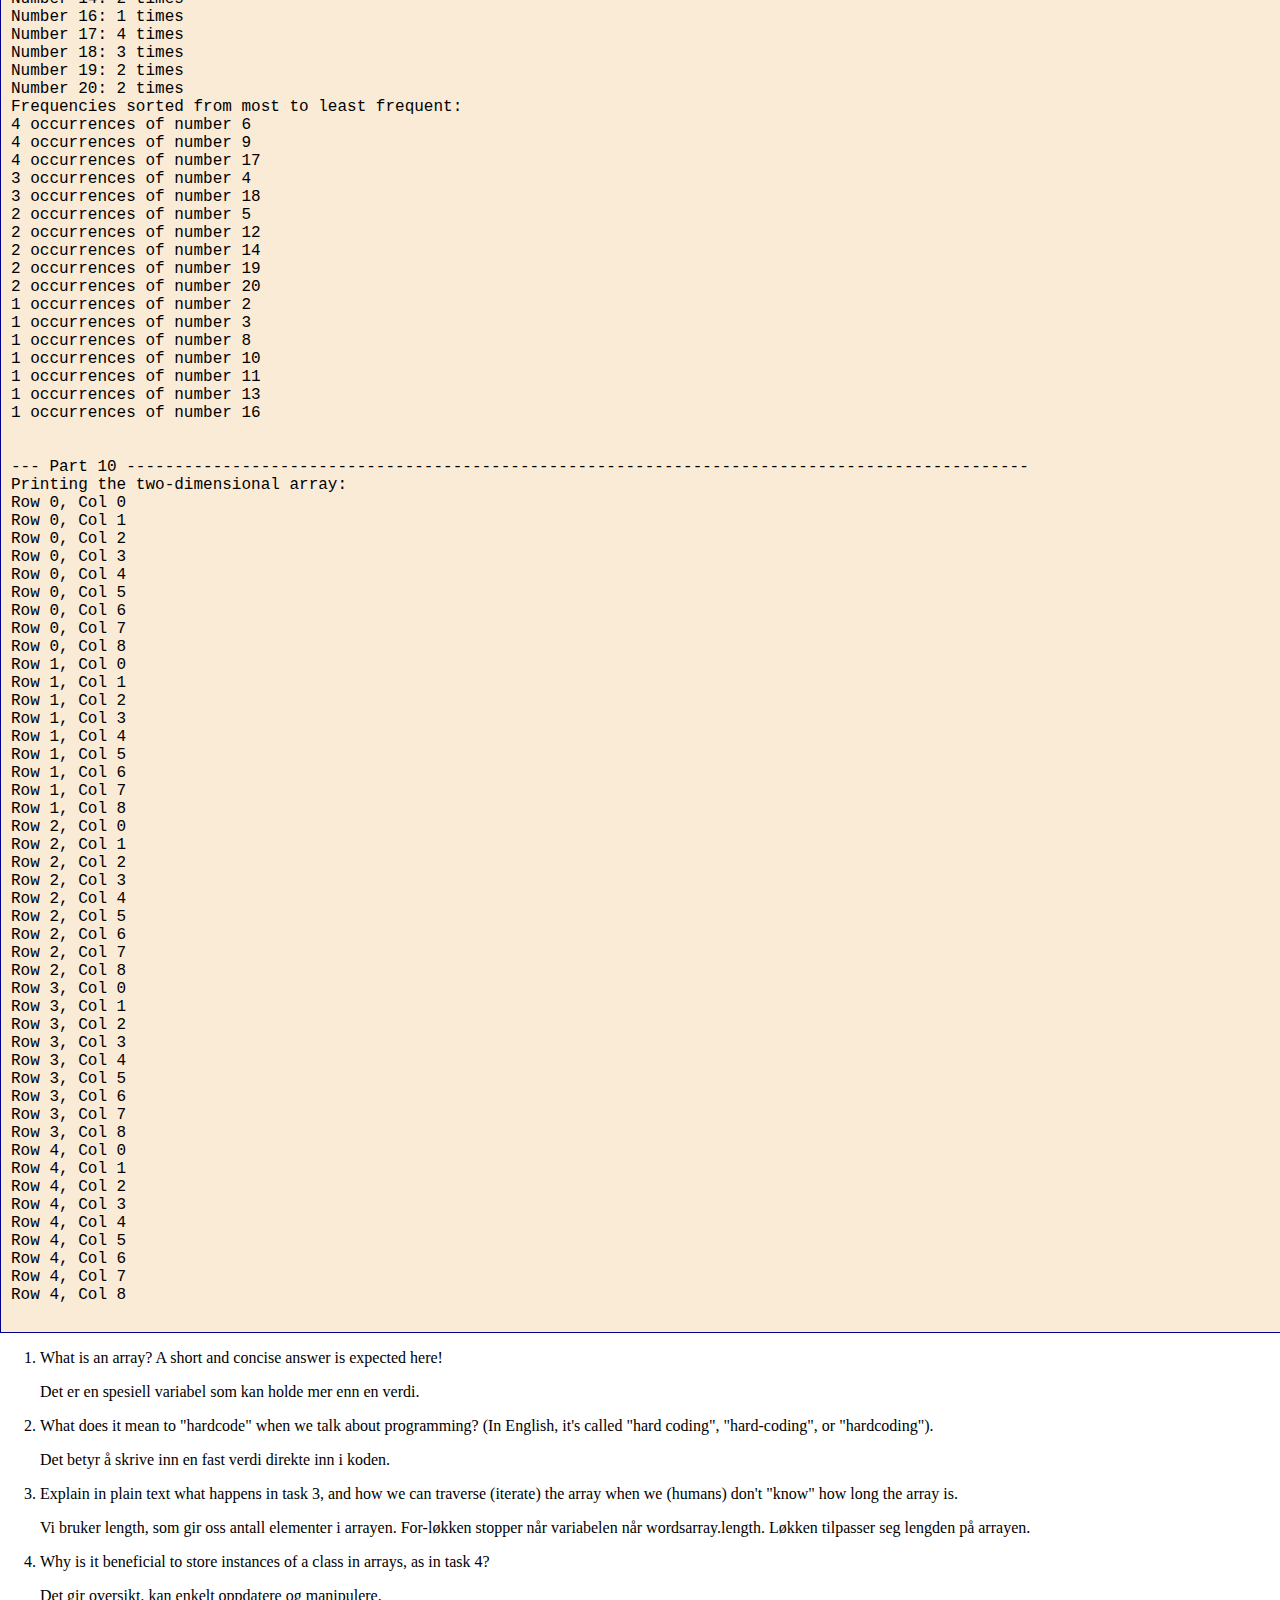
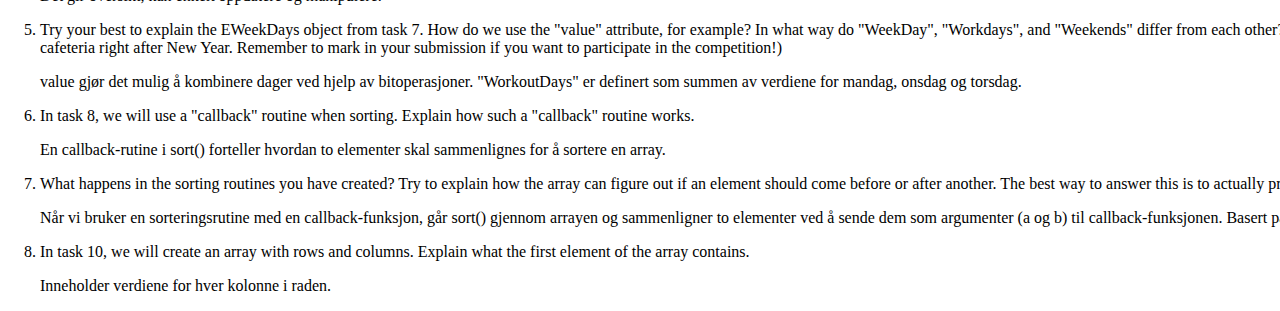
<file: DAT101-main/module_4/task_4-2/task_4-2.html>
<!DOCTYPE html>
<html lang="en" style="display: table; margin: auto; zoom: 1">
  <head>
    <meta charset="UTF-8" />
    <title>Task 4.2</title>
  </head>
  <body style="display: table-cell; vertical-align: middle">
    <h2><label for="txtOut">Output from Task 4.2:</label></h2>
    <div style="padding: 10px; min-width: 512px; border: darkblue thin solid; background-color: antiquewhite; font-family: 'Courier New', serif">
      <span id="txtOut" style="white-space: nowrap"></span>
    </div>
    <ol>
      <li>What is an array? A short and concise answer is expected here!</li>
      <p>Det er en spesiell variabel som kan holde mer enn en verdi.</p>

        <li>What does it mean to "hardcode" when we talk about programming? (In English, it's called "hard
        coding", "hard-coding", or "hardcoding").</li>
<p>Det betyr å skrive inn en fast verdi direkte inn i koden. </p>

        <li>Explain in plain text what happens in task 3, and how we can traverse (iterate) the array when we
        (humans) don't "know" how long the array is.</li>
        <p>Vi bruker length, som gir oss antall elementer i arrayen. For-løkken stopper når variabelen når wordsarray.length. 
          Løkken tilpasser seg lengden på arrayen.</p>

        <li> Why is it beneficial to store instances of a class in arrays, as in task 4?</li>
<p>Det gir oversikt, kan enkelt oppdatere og manipulere. </p>

          <li>Try your best to explain the EWeekDays object from task 7. How do we use the "value" attribute, for
        example? In what way do "WeekDay", "Workdays", and "Weekends" differ from each other? If we
        wanted to create a new element "WorkoutDays", which would contain "Monday", "Wednesday", and
        "Thursday", how would it ideally look? (I will choose the best answer to this task and reward it with
        pizza in the cafeteria right after New Year. Remember to mark in your submission if you want to
        participate in the competition!)</li>
        <p>value gjør det mulig å kombinere dager ved hjelp av bitoperasjoner.
          "WorkoutDays" er definert som summen av verdiene for mandag, onsdag og torsdag.</p>

        <li> In task 8, we will use a "callback" routine when sorting. Explain how such a "callback" routine works.</li>
<p>En callback-rutine i sort() forteller hvordan to elementer skal sammenlignes for å sortere en array.</p>

        <li> What happens in the sorting routines you have created? Try to explain how the array can figure out
        if an element should come before or after another. The best way to answer this is to actually print
        both parameters each time the sorting routine runs.</li>
        <p>Når vi bruker en sorteringsrutine med en callback-funksjon, går sort() gjennom arrayen og sammenligner to elementer 
         ved å sende dem som argumenter (a og b) til callback-funksjonen. 
          Basert på resultatet fra callbacken avgjør sort() om elementene skal bytte plass.</p>

        <li> In task 10, we will create an array with rows and columns. Explain what the first element of the array
        contains.</li>
<p>Inneholder verdiene for hver kolonne i raden. </p>

    </ol>
    <script type="module" src="./task_4-2.mjs" defer></script>
  </body>
</html>
</file>
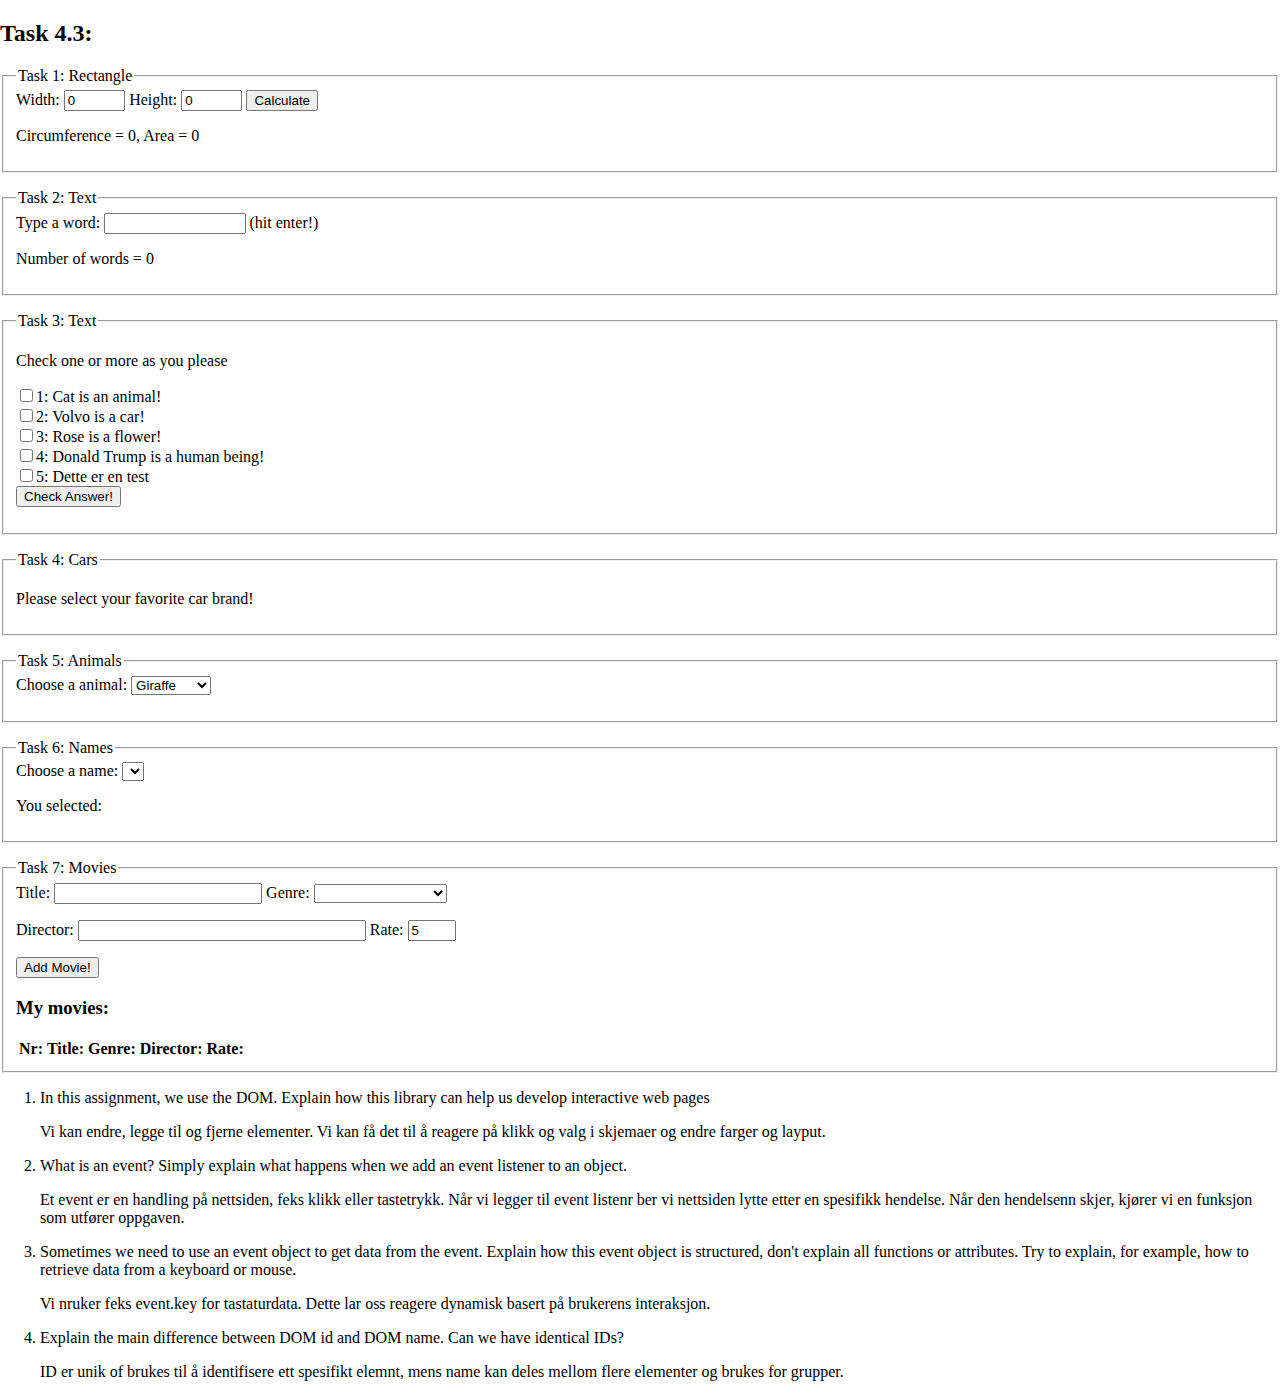
<file: DAT101-main/module_4/task_4-3/task_4-3.html>
<!DOCTYPE html>
<html lang="no" style="display: table; margin: auto;">
<head>
  <meta name="viewport" charset="UTF-8" content="width=device-width, initial-scale=1.0">
  <title>Task 4.3</title>
</head>
<body style="display: table-cell; vertical-align: middle;">
<h2>Task 4.3:</h2>
<p></p>
<fieldset>
  <legend>Task 1: Rectangle</legend>
  <label for="txtRectWidth">Width:</label>
  <input type="number" id="txtRectWidth" value="0" style="width:4em">
  <label for="txtRectHeight">Height:</label>
  <input type="number" id="txtRectHeight" value="0" style="width:4em">
  <input type="button" id="cmbTask1Calculate" value="Calculate">
  <p id="txtTask1Output">
    Circumference = 0, Area = 0
  </p>
</fieldset>
<p></p>
<fieldset>
  <legend>Task 2: Text</legend>
  <label for="txtTask2Word">Type a word:</label>
  <input type="text" id="txtTask2Word" value="" style="width: 10em"> (hit enter!)
  <p id="txtTask2Output">Number of words = 0</p>
</fieldset>
<p></p>
<fieldset>
  <legend>Task 3: Text</legend>
  <p>Check one or more as you please</p>
  <label><input type="checkbox" name="chkTask3" value="1">1: Cat is an animal!<br/></label>
  <label><input type="checkbox" name="chkTask3" value="2">2: Volvo is a car!<br/></label>
  <label><input type="checkbox" name="chkTask3" value="3">3: Rose is a flower!<br/></label>
  <label><input type="checkbox" name="chkTask3" value="4">4: Donald Trump is a human being!<br/></label>
  <label><input type="checkbox" name="chkTask3" value="5">5: Dette er en test<br/></label>
  <input type="button" id="cmbTask3CheckAnswer" value="Check Answer!"><br/>
  <p id="txtTask3Output"></p>
</fieldset>
<p></p>
<fieldset>
  <legend>Task 4: Cars</legend>
  <p>Please select your favorite car brand!</p>
  <div id="divTask4Cars">
  </div>
  <p id="txtTask4Output"></p>
</fieldset>
<p></p>
<fieldset>
  <legend>Task 5: Animals</legend>
  <label for="selectTask5Animals">Choose a animal:</label>
  <select id="selectTask5Animals">
    <option value="1" selected="selected">Giraffe</option>
    <option value="2">Peacock</option>
    <option value="3">Llama</option>
    <option value="4">Chinchilla</option>
    <option value="5">Dog</option>
    <option value="6">Cat</option>
    <option value="7">Duck</option>
    <option value="8">Elephant</option>
  </select>
  <p id="txtTask5Output"></p>
</fieldset>
<p></p>
<fieldset>
  <legend>Task 6: Names</legend>
  <label for="selectTask6Girls">Choose a name:</label>
  <select id="selectTask6Girls">
  </select>
  <p id="txtTask6Output">You selected: </p>
</fieldset>
<p></p>
<fieldset>
  <legend>Task 7: Movies</legend>
  <label for="txtMovieTitle">Title: </label>
  <input type="text" id="txtMovieTitle" style="width: 15em">
  <label for="selectMovieGenre">Genre: </label>
  <select id="selectMovieGenre" style="width: 10em"></select>
  <p></p>
  <label for="txtMovieDirector">Director: </label>
  <input type="text" id="txtMovieDirector" style="width: 21em">
  <label for="txtMovieRate">Rate: </label>
  <input type="number" id="txtMovieRate" min="1" max="10" value="5" style="width: 3em">
  <p></p>
  <input type="button" id="cmbAddMovie" value="Add Movie!">
  <div>
    <h3>My movies:</h3>
    <table id="tblMovies">
      <tr>
        <th>Nr:</th>
        <th>Title:</th>
        <th>Genre:</th>
        <th>Director:</th>
        <th>Rate:</th>
      </tr>
    </table>
  </div>
</fieldset>
<ol>
  <li>In this assignment, we use the DOM. Explain how this library can help us develop interactive web
    pages</li>
  <p>Vi kan endre, legge til og fjerne elementer. Vi kan få det til å reagere på klikk og valg i skjemaer og endre farger og layput.  </p>

  <li>What is an event? Simply explain what happens when we add an event listener to an object.
  </li>
  <p>Et event er en handling på nettsiden, feks klikk eller tastetrykk. Når vi legger til event listenr ber vi nettsiden lytte etter en spesifikk hendelse. Når den hendelsenn
    skjer, kjører vi en funksjon som utfører oppgaven. 
  </p>

  <li>Sometimes we need to use an event object to get data from the event. Explain how this event
    object is structured, don't explain all functions or attributes. Try to explain, for example, how to
    retrieve data from a keyboard or mouse.</li>
  <p>Vi nruker feks event.key for tastaturdata. Dette lar oss reagere dynamisk basert på brukerens interaksjon. </p>

  <li>Explain the main difference between DOM id and DOM name. Can we have identical IDs?</li>
  <p>ID er unik of brukes til å identifisere ett spesifikt elemnt, mens name kan deles mellom flere elementer og brukes for grupper. </p>
</ol>
<script type="module" src="./task_4-3.mjs" defer></script>
</body>
</html>
</file>
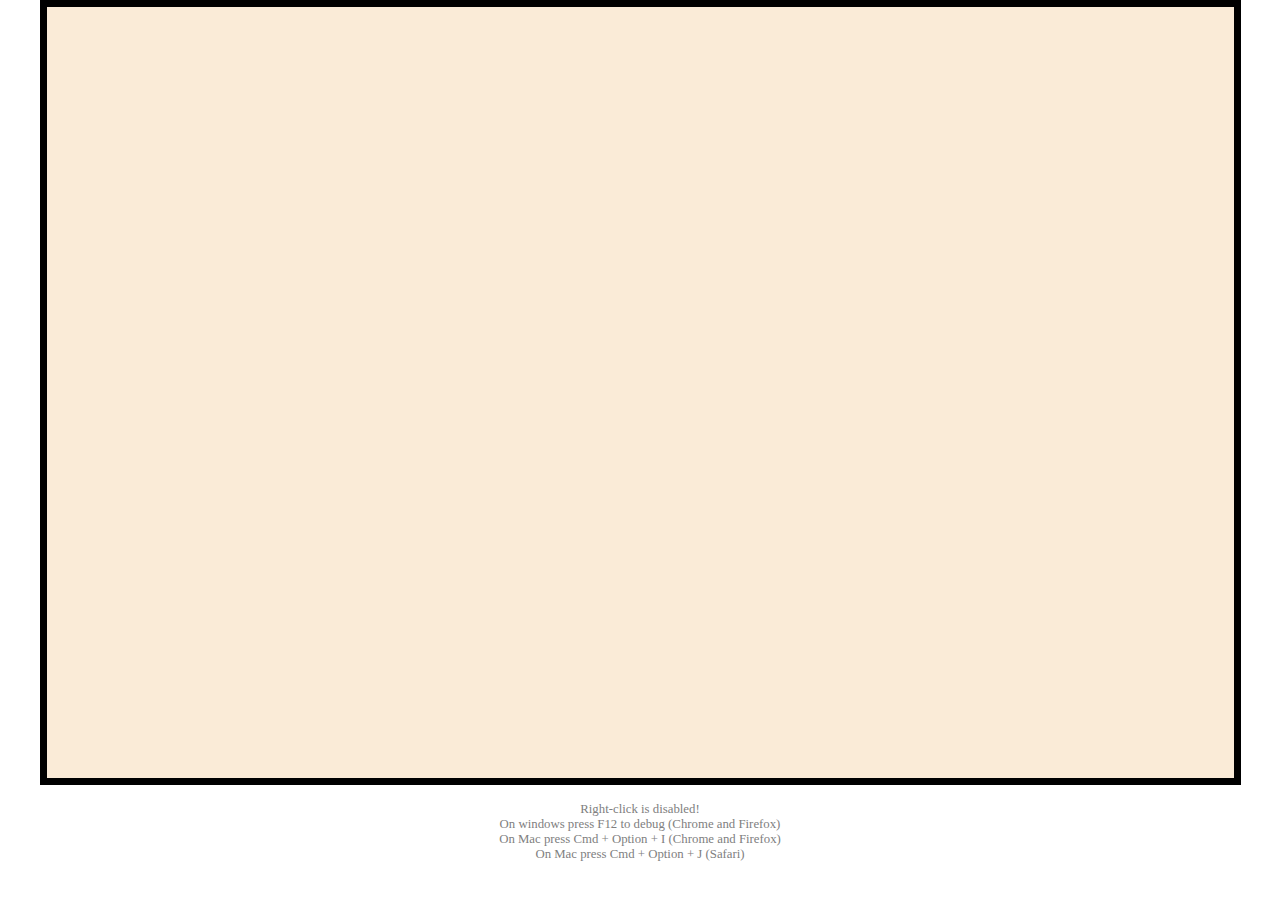
<file: DAT101-main/module_5/BrickBreaker/BrickBreaker.html>
<!DOCTYPE html>
<html lang="no" style="display: table; margin: auto;">
<head>
    <meta charset="UTF-8" content="width=device-width, initial-scale=1.0" name="viewport">
    <title>Brick Breaker</title>
    <style>
        body {
            -webkit-touch-callout: none;
            -webkit-user-select: none;
            -moz-user-select: none;
            -ms-user-select: none;
            user-select: none;
            display: table-cell;
            vertical-align: middle;
            text-align: center;
        }
        .note {
            font-size: 0.8em;
            color: gray;
        }
    </style>
    <script src="./BrickBreaker.mjs" type="module" defer></script>
</head>
<body>
<canvas id="cvs" height="100px" width="100px" style="background-color: antiquewhite; border: 7px  black solid"></canvas>
<p class="note">
    Right-click is disabled! <br />
    On windows press F12 to debug (Chrome and Firefox) <br />
    On Mac press Cmd + Option + I (Chrome and Firefox) <br />
    On Mac press Cmd + Option + J (Safari) <br />
</p>
<script>
    // Disable right-click
    document.addEventListener('contextmenu', event => event.preventDefault());
</script>
</body>
</html>
</file>
<file: DAT101-main/module_5/htmlTemplate/styles/site.css>
@import url('https://fonts.googleapis.com/css?family=Poppins:400,500,600,700&display=swap');

*{
  margin: 0;
  padding: 0;
  box-sizing: border-box;
  font-family: 'Poppins', sans-serif;
}

body{
  min-height: 100vh;
  display: flex;
  flex-direction: column;
  padding-bottom: 30px;
  background: linear-gradient(to bottom, #91afff, #4070f4);
 
}

section {
  height: 100vh;
}

/* Header - content vises alltid i toppen */
.header-content {
  display: flex;
  justify-content: left;
  align-items: center;
  height: 40px;
  width: 100%;
  background-color: rgb(180, 220, 255);
  position: sticky;
  top: 0;
}

.body-content{
  display: flex;
  justify-content: center;
  align-items: center;
  flex: 1;
  margin: 0 auto;
  width: 100%;
  margin-bottom: 20%;
}

.footer-content{
  display: flex;
  height: 30px;
  width: 100%;
  background-color: rgb(180, 220, 255);
  position: fixed;
  bottom: 0;
  
}
</file>
